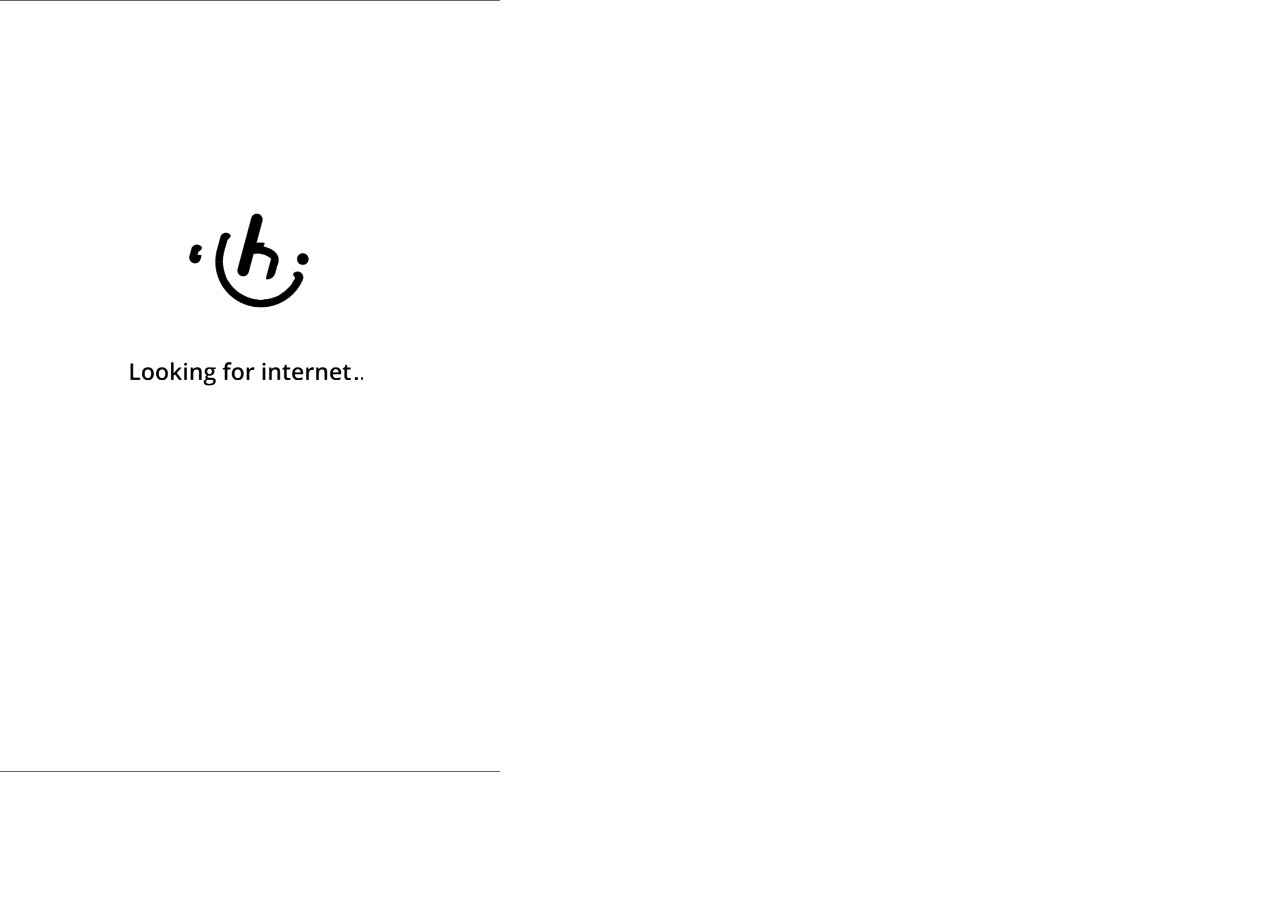
<file: fallback.html>
<!DOCTYPE html>
<html lang="en">
  <head>
    <meta charset="UTF-8" />
    <meta http-equiv="X-UA-Compatible" content="IE=edge" />
    <meta name="viewport" content="width=device-width, initial-scale=1.0" />
    <link rel="stylesheet" href="css/styles.css" />
    <title>Document</title>
  </head>
  <body>
    <div class="offline-animation">
      <video width="500" height="500" muted autoplay loop>
        <source type="video/mp4" src="videos/animation-offline.mp4" />
      </video>
    </div>
  </body>
</html>
</file>
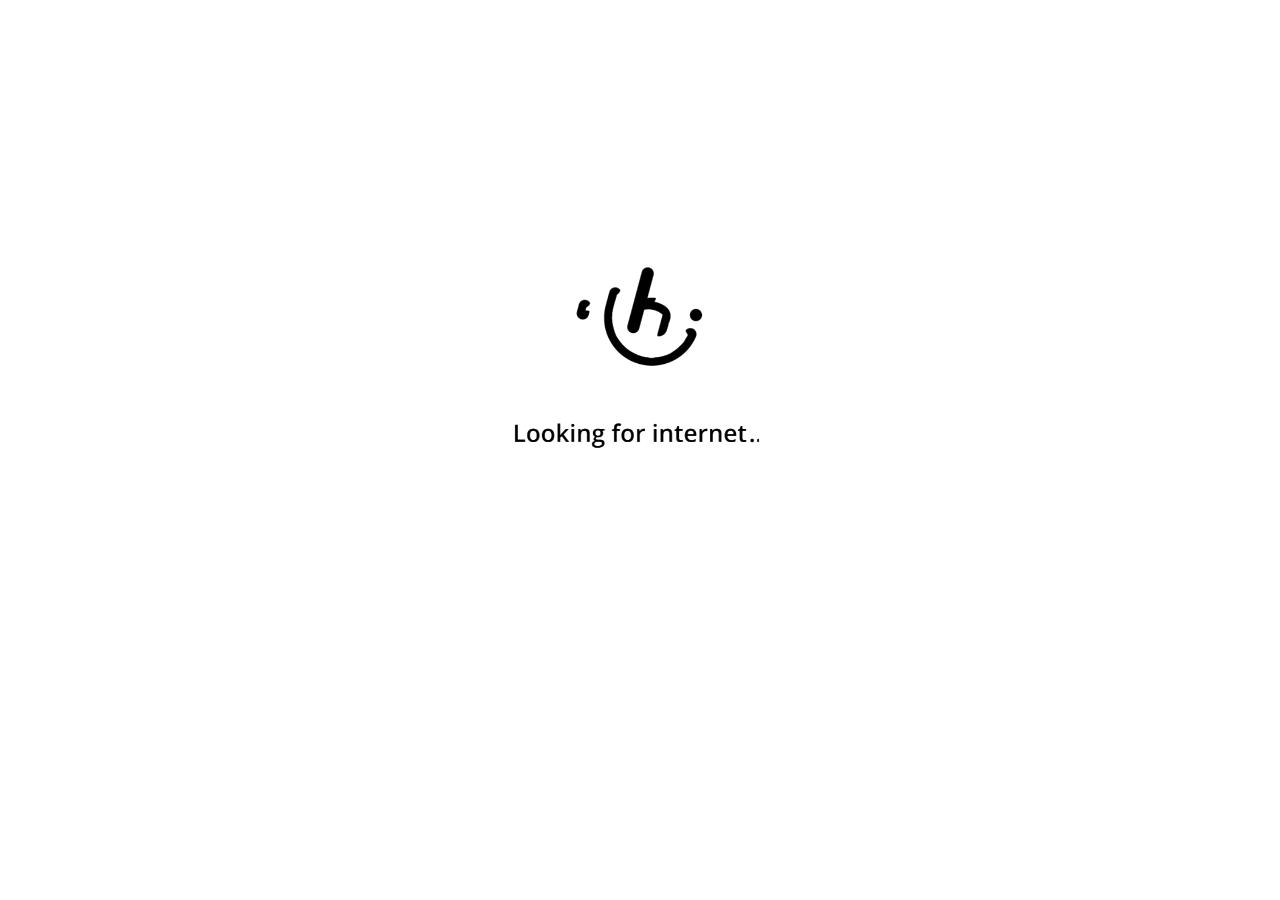
<file: pages/fallback.html>
<!DOCTYPE html>
<html lang="en">

<head>
  <meta charset="UTF-8" />
  <meta http-equiv="X-UA-Compatible" content="IE=edge" />
  <meta name="viewport" content="width=device-width, initial-scale=1.0" />

  <!-- External Stylesheet -->
  <link rel="stylesheet" href="../css/styles.css" />

  <!-- Favicon -->
  <link rel="icon" type="image/png" href="../images/favicon.jpeg" />

  <title>High5!</title>
</head>

<body>
  <div id="offlineAnimation">
    <div class="video-div">
      <video width="500" height="500" muted autoplay loop>
        <source type="video/mp4" src="../videos/animation-offline.mp4" />
      </video>
    </div>
  </div>
</body>

</html>
</file>
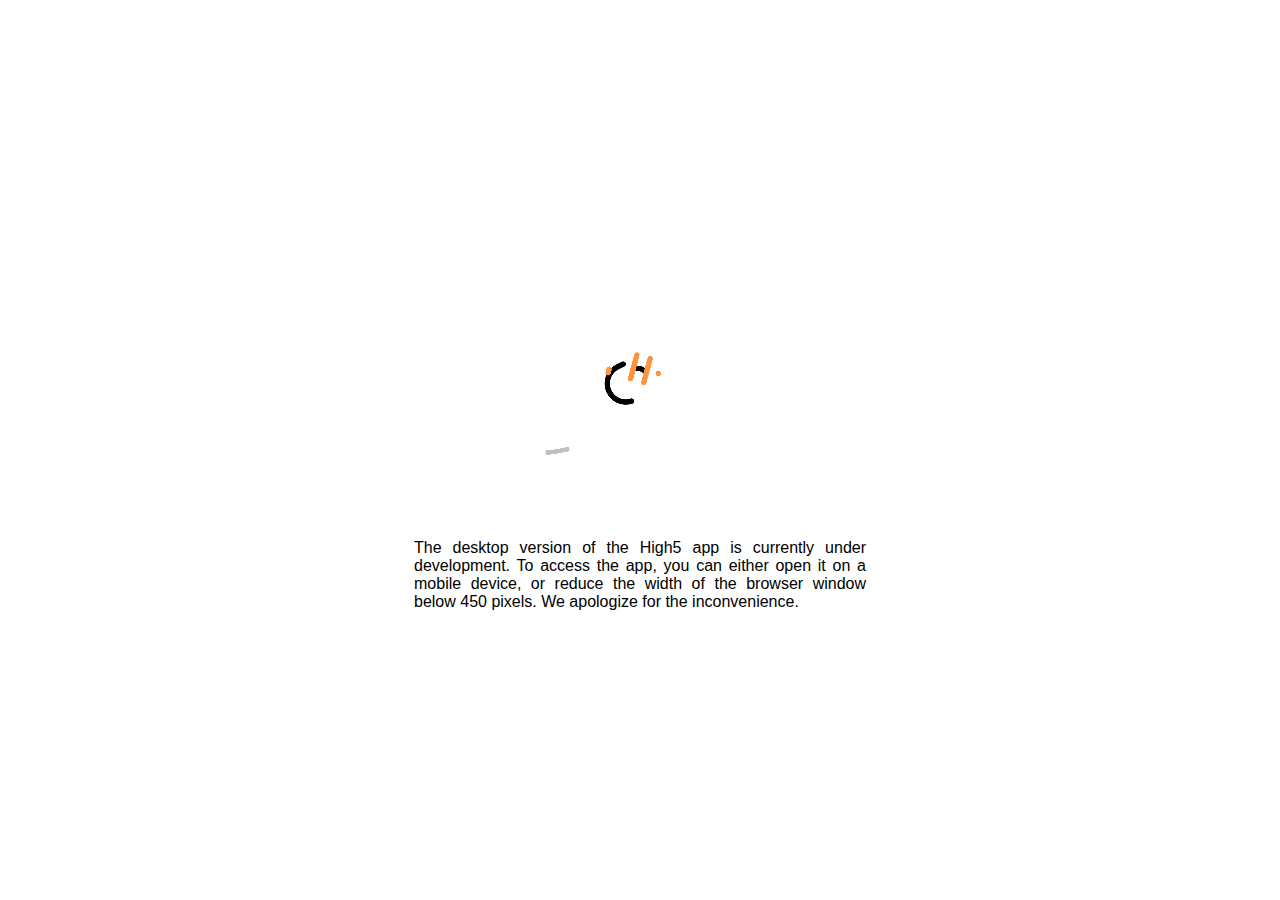
<file: pages/home.html>
<!DOCTYPE html>
<html lang="en">

<head>
  <meta charset="UTF-8" />
  <meta name="viewport" content="width=device-width, initial-scale=1.0" />

  <!-- Favicon -->
  <link rel="icon" type="image/png" href="../images/favicon.jpeg" />

  <!-- External CSS file -->
  <link rel="stylesheet" href="../css/styles.css" />

  <!-- Manifest file     -->
  <link rel="manifest" href="../app.webmanifest" />
  <meta name="theme-color" content="#FFFFFF" />
  <link rel="apple-touch-icon" sizes="60x60" href="images/App-icons/ios/ios_60.png" />
  <link rel="apple-touch-icon" sizes="76x76" href="images/App-icons/ios/ios_76.png" />
  <link rel="apple-touch-icon" sizes="120x120" href="images/App-icons/ios/ios_120.png" />
  <link rel="apple-touch-icon" sizes="152x152" href="images/App-icons/ios/ios_152.png" />
  <link rel="apple-touch-icon" sizes="180x180" href="images/App-icons/ios/ios_180.png" />

  <!-- Firebase -->
  <!-- The core Firebase JS SDK is always required and must be listed first -->
  <script src="https://www.gstatic.com/firebasejs/8.2.6/firebase-app.js"></script>

  <!-- TODO: Add SDKs for Firebase products that you want to use https://firebase.google.com/docs/web/setup#available-libraries -->
  <script src="https://www.gstatic.com/firebasejs/8.2.6/firebase-analytics.js"></script>
  <script src="https://www.gstatic.com/firebasejs/8.2.6/firebase-firestore.js"></script>
  <script src="https://www.gstatic.com/firebasejs/8.2.6/firebase-storage.js"></script>
  <script src="https://www.gstatic.com/firebasejs/8.2.6/firebase-auth.js"></script>

  <!-- External JS file -->
  <script src="../js/auth.js"></script>
  <script src="../js/main.js" defer></script>

  <title>High5!</title>
</head>

<body>
  <!-- Alerts -->
  <div id="alerts"></div>

  <!-- Cover overlay -->
  <div id="coverOverlay">
    <div class="cover-content">
      <video src="../videos/cover-animation.mp4" autoplay muted loop></video>
      <p>
        The desktop version of the High5 app is currently under development. To access the app, you can either open it
        on a mobile device, or reduce the width of the browser window below 450 pixels. We apologize for the
        inconvenience.
      </p>
    </div>
  </div>


  <!-- Splash overlay -->
  <div id="splashOverlay">
    <div class="video-div">
      <video autoplay muted>
        <source type="video/mp4" src="../videos/animation-splash.mp4" />
      </video>
    </div>
  </div>

  <!-- Filters sidebar -->
  <div id="sidebarOverlay">
    <aside id="sidebar" class="sidebar-hidden">
      <div id="sidebarHeader">
        <h2>FILTERS LIST</h2>
        <span class="closeBtn">&times;</span>
      </div>

      <!-- Category -->
      <div class="category-wrapper">
        <h3>Categories</h3>
        <ul class="category-filters">
          <li class="category">
            <button>
              <input type="checkbox" id="Art & Craft" value="Art & Craft" />
              <img src="../images/art-icon.svg" alt="Art & Craft Icon" />
              <label for="categoryA">Art & Craft</label>
            </button>
          </li>

          <li class="category">
            <button>
              <input type="checkbox" id="Board Games" value="Board Games" />
              <img src="../images/board-game-icon.svg" alt="Board Games Icon" />
              <label for="categoryB">Board Games</label>
            </button>
          </li>

          <li class="category">
            <button>
              <input type="checkbox" id="Buying / Selling" value="Buying / Selling" />
              <img src="../images/selling-icon.svg" alt="Buying / Selling Icon" />
              <label for="categoryC">Buying / Selling</label>
            </button>
          </li>

          <li class="category">
            <button>
              <input type="checkbox" id="Cooking" value="Cooking" />
              <img src="../images/cooking-icon.svg" alt="Cooking Icon" />
              <label for="categoryD">Cooking</label>
            </button>
          </li>

          <li class="category">
            <button>
              <input type="checkbox" id="Dance" value="Dance" />
              <img src="../images/dance-icon.svg" alt="Dance Icon" />
              <label for="categoryD">Dance</label>
            </button>
          </li>

          <li class="category">
            <button>
              <input type="checkbox" id="Learning" value="Learning" />
              <img src="../images/learning-icon.svg" alt="Learning Icon" />
              <label for="categoryD">Learning</label>
            </button>
          </li>

          <li class="category">
            <button>
              <input type="checkbox" id="Movies" value="Movies" />
              <img src="../images/movie-icon.svg" alt="Movies Icon" />
              <label for="categoryD">Movies</label>
            </button>
          </li>

          <li class="category">
            <button>
              <input type="checkbox" id="Music" value="Music" />
              <img src="../images/music-icon.svg" alt="Music Icon" />
              <label for="categoryD">Music</label>
            </button>
          </li>

          <li class="category">
            <button>
              <input type="checkbox" id="Outdoor & Adventure" value="Outdoor & Adventure" />
              <img src="../images/hiking-icon.svg" alt="Outdoor & Adventure Icon" />
              <label for="categoryD">Outdoor & Adventure</label>
            </button>
          </li>

          <li class="category">
            <button>
              <input type="checkbox" id="Reading" value="Reading" />
              <img src="../images/read-icon.svg" alt="Reading Icon" />
              <label for="categoryD">Reading</label>
            </button>
          </li>

          <li class="category">
            <button>
              <input type="checkbox" id="Renting" value="Renting" />
              <img src="../images/renting-icon.svg" alt="Renting Icon" />
              <label for="categoryD">Renting</label>
            </button>
          </li>

          <li class="category">
            <button>
              <input type="checkbox" id="Sports & Fitness" value="Sports & Fitness" />
              <img src="../images/sports-icon.svg" alt="Sports & Fitness Icon" />
              <label for="categoryD">Sports & Fitness</label>
            </button>
          </li>

          <li class="category">
            <button>
              <input type="checkbox" id="Virtual Games" value="Virtual Games" />
              <img src="../images/virtual-game-icon.svg" alt="Virtual Games Icon" />
              <label for="categoryD">Virtual Games</label>
            </button>
          </li>
        </ul>
        <div class="scroll-for-more">
          <p>Scroll down to see more categories</p>
          <img src="../images/down-icon.svg" alt="Scroll Down Icon" />
        </div>
      </div>

      <!-- Distance -->
      <div class="distance-wrapper">
        <h3>Show Posts Within <span>(kms)</span></h3>
        <form id="filter-form">
          <input type="number" min="0" id="distance" placeholder="Type only number eg. 5" />
          <button type="submit">APPLY</button>
        </form>
      </div>
    </aside>
  </div>

  <!-- Create overlay  -->
  <div id="createOverlay">
    <div class="modal">
      <div id="createHeader">
        <h2>Create New Post</h2>
        <span class="closeBtn">&times;</span>
      </div>

      <!-- Form to create a new post -->
      <form id="postForm">
        <div class="description-div">
          <label for="activityDesc">Post Description <span class="required-field">*</span></label>
          <textarea id="activityDesc" placeholder="Enter the post description" maxlength="300" required></textarea>
        </div>

        <div class="location-div">
          <label for="addLocation">Add my location</label>
          <input type="checkbox" id="addLocation" />
        </div>

        <label>
          Expectected Date & Time
          <div class="expected-date-time">
            <input type="date" id="activityDate" />
            <input type="time" id="activityTime" />
          </div>
        </label>

        <div class="category-div">
          <label for="activityCategory">Post Category</label>
          <select name="activityCategory" id="activityCategory">
            <option value="Unspecified" selected disabled hidden>
              Select A Category
            </option>
            <option value="Art & Craft">Art & Craft</option>
            <option value="Board Games">Board Games</option>
            <option value="Buying / Selling">Buying / Selling</option>
            <option value="Cooking">Cooking</option>
            <option value="Dance">Dance</option>
            <option value="Learning">Learning</option>
            <option value="Movies">Movies</option>
            <option value="Music">Music</option>
            <option value="Outdoor & Adventure">Outdoor & Adventure</option>
            <option value="Reading">Reading</option>
            <option value="Renting">Renting</option>
            <option value="Sports & Fitness">Sports & Fitness</option>
            <option value="Virtual Games">Virtual Games</option>
          </select>
        </div>

        <label for="postImage">Image
          <div class="image-div">
            <input type="file" id="postImage" />
            <button id="newPostImage">Camera</button>
          </div>
        </label>

        <div id="uploadPhoto"></div>

        <button type="submit">POST</button>
      </form>
    </div>
  </div>

  <!-- Update overlay -->
  <div id="updateOverlay">
    <div class="modal">
      <div id="updateHeader">
        <h2>Update Post</h2>
        <span class="closeBtn">&times;</span>
      </div>

      <form id="updateForm">
        <div class="description-div">
          <label for="updateDesc">Description</label>
          <textarea id="updateDesc" placeholder="Description" maxlength="300"></textarea>
        </div>

        <div class="location-div">
          <label for="updateLocation">Update my location</label>
          <input type="checkbox" id="updateLocation" />
        </div>

        <label>
          Expected Date & Time
          <div class="expected-date-time">
            <input type="date" id="updateDate" />
            <input type="time" id="updateTime" />
          </div>
        </label>

        <div class="category-div">
          <label for="updateCategory">Category</label>
          <select name="updateCategory" id="updateCategory">
            <option value="Unspecified" selected disabled hidden>
              Select A Category
            </option>
            <option value="Art & Craft">Art & Craft</option>
            <option value="Board Games">Board Games</option>
            <option value="Buying / Selling">Buying / Selling</option>
            <option value="Cooking">Cooking</option>
            <option value="Dance">Dance</option>
            <option value="Learning">Learning</option>
            <option value="Movies">Movies</option>
            <option value="Music">Music</option>
            <option value="Outdoor & Adventure">Outdoor & Adventure</option>
            <option value="Reading">Reading</option>
            <option value="Renting">Renting</option>
            <option value="Sports & Fitness">Sports & Fitness</option>
            <option value="Virtual Games">Virtual Games</option>
          </select>
        </div>

        <label for="updatePostImage">Image
          <div class="image-div">
            <input type="file" id="updatePostImage" />
            <button id="newUpdateImage">Camera</button>
          </div>
        </label>

        <div id="updateUploadPhoto"></div>

        <button type="submit">UPDATE</button>
      </form>
    </div>
  </div>

  <!-- Delete overlay -->
  <div id="deleteOverlay">
    <div class="modal">
      <div id="deleteHeader">
        <h2>Delete This Post?</h2>
        <span class="closeBtn">&times;</span>
      </div>
      <div class="delete-logout-body">
        <p>It will be gone forever.</p>
        <button id="confirmDelete">DELETE</button>
      </div>
    </div>
  </div>

  <!-- Chat overlay -->
  <div id="chatOverlay">
    <div class="modal">
      <div id="chatHeader">
        <h2 id="chatUserName"></h2>
        <span class="closeBtn">&times;</span>
      </div>
      <ul id="previousMessages"></ul>
      <div id="chatFooter">
        <div id="newMessage"></div>
      </div>
    </div>
  </div>

  <!-- Logout confirmation overlay -->
  <div id="logoutOverlay">
    <div class="modal">
      <div id="logoutHeader">
        <h2>Log Out?</h2>
        <span class="closeBtn">&times;</span>
      </div>
      <div class="delete-logout-body">
        <p>You will be navigated to the login screen.</p>
        <button id="confirmLogout">LOG OUT</button>
      </div>
    </div>
  </div>

  <!-- Camera overlay -->
  <div id="cameraOverlay">
    <div class="modal">
      <video id="video" width="640" height="480" autoplay></video>
      <canvas id="canvas" width="640" height="480"></canvas>
      <div id="cameraButtons">
        <button class="closeBtn">
          <img src="../images/cancel.svg" alt="Cancel Button" />
        </button>

        <button id="snapButton">
          <img src="../images/capture.svg" alt="Capture Button" />
        </button>

        <button id="flipButton">
          <img src="../images/flip.svg" alt="Flip Button" />
        </button>
        <button id="uploadButton">
          <img src="../images/confirm.svg" alt="Confirm Button" />
        </button>
      </div>
    </div>
  </div>

  <main id="home-main">
    <!-- Posts -->
    <section id="posts">
      <header>
        <nav>
          <ul>
            <!-- Side Menu Button -->
            <li>
              <button id="sidebar-btn">
                <img src="../images/filter-icon.svg" alt="Filter Icon" />
                <span class="visually-hidden">Open Side Menu</span>
              </button>
            </li>

            <li>
              <img src="../images/logo.svg" alt="High5 Logo">
            </li>

            <!-- New Post Button -->
            <li>
              <button id="createBtn">
                <img src="../images/create-icon.svg" alt="Create Post Icon" />
                <span class="visually-hidden">Create New Post</span>
              </button>
            </li>
          </ul>
        </nav>
      </header>

      <ul id="postList"></ul>
    </section>

    <!-- Notifications -->
    <section id="notification" class="section-hidden">
      <header>
        <h2>Notifications</h2>
      </header>

      <ul id="notificationList">
        <li>
          <img src="../images/default-pic.jpeg" alt="Profile Picture" />

          <div>
            <p>Rocky High5'ed your post</p>
            <p>
              Appreciation received from Rocky on your "Renting Drone" post
            </p>
          </div>

          <p>12m</p>
        </li>

        <li>
          <img src="../images/little-qi.jpeg" alt="Profile Picture" />

          <div>
            <p>Little Qi added their first post</p>
            <p>
              Click to view Little Qi's new post and High5!
            </p>
          </div>

          <p>15m</p>
        </li>

        <li>
          <img src="../images/notification-1.jpeg" alt="Profile Picture" />

          <div>
            <p>Pauli High5'ed your post</p>
            <p>
              Appreciation received from Pauli on your "Renting Drone" post
            </p>
          </div>

          <p>25m</p>
        </li>

        <li>
          <img src="../images/default-pic.jpeg" alt="Profile Picture" />

          <div>
            <p>Marshall added their first post</p>
            <p>
              Click to view Marshall's new post and High5!
            </p>
          </div>

          <p>28m</p>
        </li>

        <li>
          <img src="../images/notification-2.jpeg" alt="Profile Picture" />

          <div>
            <p>Jane High5'ed your post</p>
            <p>
              Appreciation received from Jane on your "Hiking on Fraser" post
            </p>
          </div>

          <p>30m</p>
        </li>

        <li>
          <img src="../images/default-pic.jpeg" alt="Profile Picture" />

          <div>
            <p>John added their first post</p>
            <p>
              Click to view John's new post and High5!
            </p>
          </div>

          <p>35m</p>
        </li>

        <li>
          <img src="../images/default-pic.jpeg" alt="Profile Picture" />

          <div>
            <p>Amy High5'ed your post</p>
            <p>
              Appreciation received from Amy on your "Hiking on..." post
            </p>
          </div>

          <p>35m</p>
        </li>
      </ul>
    </section>

    <!-- Chats -->
    <section id="chats" class="section-hidden">
      <header>
        <h2>Chats</h2>
      </header>

      <ul id="chatList"></ul>
    </section>

    <!-- Profile -->
    <section id="profile" class="section-hidden">
      <header>
        <h2>My Profile</h2>
      </header>

      <div id="profileBody">
        <div id="profileInfo"></div>
        <button id="logoutBtn">
          <img src="../images/logout-icon.svg" alt="Logout Icon" />
          <span>LOG OUT</span>
        </button>
      </div>
    </section>
  </main>

  <footer>
    <nav>
      <ul>
        <!-- Home Button -->
        <li>
          <button class="footer-btn-active">
            <img src="../images/home-icon-active.svg" alt="Home Icon" />
            <span class="visually-hidden">Home</span>
          </button>
        </li>
        <!-- Notifications Button -->
        <li>
          <button>
            <img src="../images/notification-icon.svg" alt="Notification Icon" />
            <span class="visually-hidden">Notifications</span>
          </button>
        </li>
        <!-- Messages Button -->
        <li>
          <button>
            <img src="../images/message-icon.svg" alt="Message Icon" />
            <span class="visually-hidden">Messages</span>
          </button>
        </li>
        <!-- Profile Button -->
        <li>
          <button>
            <img src="../images/profile-icon.svg" alt="Profile Icon" />
            <span class="visually-hidden">My Profile</span>
          </button>
        </li>
      </ul>
    </nav>
  </footer>
</body>

</html>
</file>
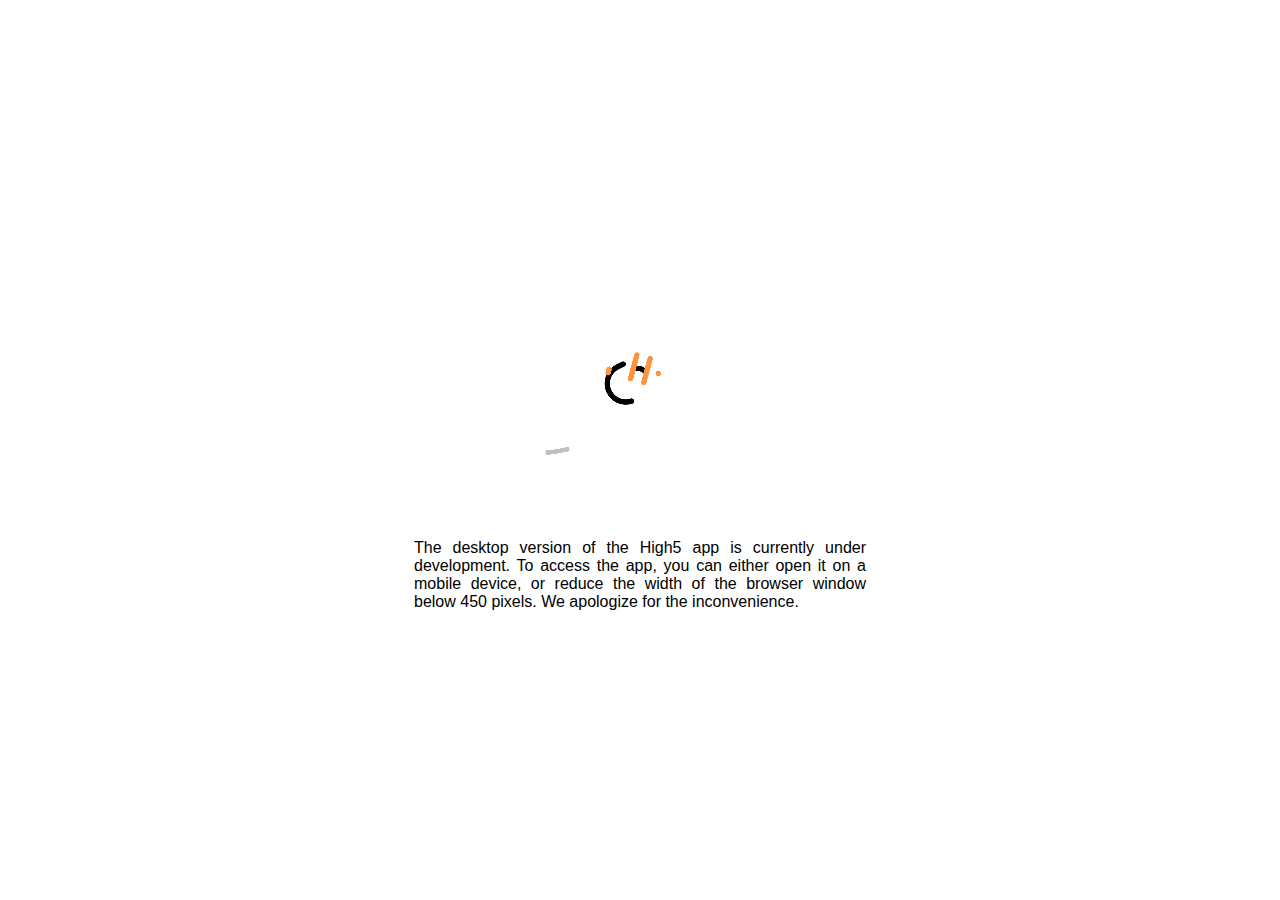
<file: pages/signup.html>
<!DOCTYPE html>
<html lang="en">

<head>
  <meta charset="UTF-8" />
  <meta http-equiv="X-UA-Compatible" content="IE=edge" />
  <meta name="viewport" content="width=device-width, initial-scale=1.0" />

  <!-- Favicon -->
  <link rel="icon" type="image/png" href="../images/favicon.jpeg" />

  <!-- External CSS file -->
  <link rel="stylesheet" href="../css/styles.css" />

  <!-- Manifest file     -->
  <link rel="manifest" href="../app.webmanifest" />
  <meta name="theme-color" content="#FFFFFF" />
  <link rel="apple-touch-icon" sizes="60x60" href="images/App-icons/ios/ios_60.png" />
  <link rel="apple-touch-icon" sizes="76x76" href="images/App-icons/ios/ios_76.png" />
  <link rel="apple-touch-icon" sizes="120x120" href="images/App-icons/ios/ios_120.png" />
  <link rel="apple-touch-icon" sizes="152x152" href="images/App-icons/ios/ios_152.png" />
  <link rel="apple-touch-icon" sizes="180x180" href="images/App-icons/ios/ios_180.png" />

  <!-- Firebase -->
  <!-- The core Firebase JS SDK is always required and must be listed first -->
  <script src="https://www.gstatic.com/firebasejs/8.2.6/firebase-app.js"></script>

  <!-- TODO: Add SDKs for Firebase products that you want to use https://firebase.google.com/docs/web/setup#available-libraries -->
  <script src="https://www.gstatic.com/firebasejs/8.2.6/firebase-analytics.js"></script>
  <script src="https://www.gstatic.com/firebasejs/8.2.6/firebase-firestore.js"></script>
  <script src="https://www.gstatic.com/firebasejs/8.2.6/firebase-auth.js"></script>
  <script src="https://www.gstatic.com/firebasejs/8.2.6/firebase-storage.js"></script>

  <!-- External JS file -->
  <script src="../js/auth.js" defer></script>
  <script src="../js/signup.js" defer></script>

  <title>High5! | Sign Up</title>
</head>

<body>
  <div id="alerts"></div>

  <!-- Cover overlay -->
  <div id="coverOverlay">
    <div class="cover-content">
      <video src="../videos/cover-animation.mp4" autoplay muted loop></video>
      <p>
        The desktop version of the High5 app is currently under development. To access the app, you can either open it
        on a mobile device, or reduce the width of the browser window below 450 pixels. We apologize for the
        inconvenience.
      </p>
    </div>
  </div>

  <!-- Splash Overlay -->
  <div id="splashOverlay">
    <div class="video-div">
      <video autoplay muted>
        <source type="video/mp4" src="../videos/animation-splash.mp4" />
      </video>
    </div>
  </div>

  <main id="signup-main">
    <div class="form-wrapper">
      <div class="logo">
        <img src="../images/logo.svg" alt="High5 Logo" />
      </div>

      <p>Let's start High5'ing to strangers!</p>

      <form id="signup-form">
        <div>
          <label for="displayName">Display Name <span class="required-field">*</span></label>
          <input type="text" id="displayName" placeholder="Enter your display name" required />
        </div>

        <div>
          <label for="signupEmail">E-Mail <span class="required-field">*</span></label>
          <input type="email" id="signupEmail" placeholder="Enter your email" required />
        </div>

        <div>
          <label for="signupPassword">Password <span class="required-field">*</span></label>
          <input type="password" id="signupPassword" placeholder="Enter your password" required />
        </div>

        <div>
          <label for="confirmPassword">Confirm Password <span class="required-field">*</span></label>
          <input type="password" id="confirmPassword" placeholder="Confirm your password" required />
        </div>

        <button type="submit">SIGN UP</button>
      </form>

      <div class="login">
        <p>Already have an account? <a href="../index.html">Log In</a></p>
      </div>
    </div>
  </main>
</body>

</html>
</file>
<file: css/styles.css>
/* Importing Google Fonts */
@import url("https://fonts.googleapis.com/css2?family=Open+Sans:wght@400;600;700&display=swap");

* {
  margin: 0;
  padding: 0;
  box-sizing: border-box;
  font-family: "Open Sans", sans-serif;
}

#previousMessages::-webkit-scrollbar,
section::-webkit-scrollbar,
.category-filters::-webkit-scrollbar {
  width: 0;
}

img {
  max-width: 100%;
  height: auto;
}

ul {
  list-style-type: none;
  padding: 0;
}

a {
  text-decoration: none;
  color: initial;
}

button {
  padding: 0.25rem 0.45rem;
  border-radius: 5px;
  border: 1px solid black;
}

button:hover {
  cursor: pointer;
}

/* Header */
header {
  position: sticky;
  width: 100%;
  top: 0;
  left: 0;
  background-color: #fbfbfb;
  padding: 1rem 1rem;
  box-shadow: 0 3px 8px 0 rgba(0, 0, 0, 0.2);
  text-align: center;
  z-index: 60;
}

header nav ul,
footer nav ul {
  display: flex;
  flex-flow: row nowrap;
  justify-content: space-between;
  align-items: center;
}

header button {
  transform: scale(1.15);
  transition: all 0.15s ease-in;
  padding: 0.25rem 0.3rem 0.1rem 0.32rem;
  border: none;
  background-color: transparent;
}

header li > img {
  width: 40px;
  height: auto;
}

#createBtn {
  background-color: #fa812a;
  border-radius: 50%;
}

#newMessage button:focus,
#cameraButtons button:focus,
.buttons button:focus,
header button:focus,
footer button:focus,
#profileBody button:focus,
.delete-logout-body button:focus,
#postForm button:focus,
#updateForm button:focus,
.category button:focus,
#filter-form button:focus {
  outline: none;
}

footer button:active,
header button:active,
#newMessage button:active,
#cameraButtons button:active,
#profileBody button:active,
#postForm button:active,
#updateForm button:active,
.delete-logout-body button:active,
.category button:active,
#filter-form button:active {
  transform: scale(0.8);
}

.buttons button:active {
  transform: scale(0.6);
}

#coverOverlay {
  position: fixed;
  top: 0;
  left: 0;
  width: 100%;
  height: 100%;
  z-index: 150;
  background-color: white;

  display: flex;
  flex-flow: row nowrap;
  justify-content: center;
  align-items: center;
}

.cover-content {
  max-width: 500px;
  padding: 1.5rem;
  text-align: justify;
}

@media screen and (min-width: 500px) {
  #coverOverlay {
    display: flex;
  }
}

@media screen and (max-width: 500px) {
  #coverOverlay {
    display: none;
  }
}

/* Sidebar */
#sidebarOverlay {
  position: fixed;
  top: 0;
  left: 0;
  width: 100%;
  height: 100%;
  z-index: 90;
  background-color: rgba(0, 0, 0, 0.85);
  display: none;
}

#sidebar {
  background-color: white;
  padding: 0.5rem 0;
  transition: all 0.5s ease-out;
  position: relative;
  top: 0;
  left: 0;
  height: 100vh;
  width: 85vw;
  display: flex;
  flex-flow: column nowrap;
  gap: 1rem;
}

#sidebarHeader,
.category-wrapper h3,
.category-filters {
  padding: 0 0.75rem;
}

#sidebar > div:first-of-type {
  display: flex;
  flex-flow: row nowrap;
  align-items: center;
  justify-content: space-between;
}

.distance-wrapper {
  padding: 0 0.75rem;
}

.category-filters {
  display: flex;
  flex-flow: column nowrap;
  gap: 2px;
  height: 40vh;
  overflow-y: auto;
  margin-top: 0.25rem;
}

.category-filters button {
  display: flex;
  flex-flow: row nowrap;
  align-items: center;
}

.scroll-for-more {
  display: flex;
  flex-flow: column nowrap;
  justify-content: center;
  align-items: center;
  gap: 0.5rem;
  padding: 0.5rem;
  border-bottom: 1px solid lightgray;
  box-shadow: 0 -3px 4px 0 rgba(0, 0, 0, 0.2);
}

.scroll-for-more img {
  transform: scale(1.25);
}

#filter-form {
  display: flex;
  flex-flow: column nowrap;
  gap: 1rem;
  padding-top: 0.5rem;
}

#filter-form input {
  font-family: inherit;
  font-size: 0.9rem;
  padding: 0.5rem;
  border-radius: 5px;
  border: 1px solid #737373;
  width: 100%;
  color: #737373;
}

#filter-form input:focus,
.form-wrapper input:focus,
#newMessage input:focus,
#postForm input:focus,
#postForm textarea:focus,
#postForm select:focus,
#updateForm input:focus,
#updateForm textarea:focus,
#updateForm select:focus {
  outline-color: #053e95;
}

#filter-form button {
  padding: 0.75rem;
  width: 100%;
  border-radius: 5px;
  cursor: pointer;
  background-color: #032963;
  color: #fbfbfb;
  font-weight: 600;
  font-size: 1rem;
  margin: auto;
  transition: all 0.15s ease-in;
  border: none;
}

.category button {
  display: flex;
  flex-flow: row nowrap;
  gap: .75rem;
  color: #737373;
  padding: 0.5rem;
  font-size: 1.15rem;
  width: 100%;
  border-radius: 0;
  border: none;
  background-color: transparent;
  transition: all 0.15s ease-in;
}

.category button > * {
  transition: all 0.15s ease-in;
}

.category button:hover,
.category button > *:hover {
  cursor: pointer;
  background-color: #e5e5e5;
}

.category.active-category button,
.category.active-category button > *:hover {
  background-color: #fa812a;
  color: white;
}

.category > button input {
  display: none;
}

.category img {
  transform: scale(1.25);
}

.distance {
  display: flex;
  flex-flow: column nowrap;
  gap: 0.25rem;
  color: #737373;
}

.distance-wrapper h3 span {
  color: #737373;
  font-size: 1rem;
  font-weight: normal;
}

aside#sidebar.sidebar-hidden {
  left: -85vw;
}

/* Main Sections */
#home-main > section {
  position: absolute;
  width: 100%;
  transition: all 0.75s ease-out;
  left: 0;
  z-index: 50;
  height: 90vh;
  overflow-y: scroll;
}

#home-main > section.section-hidden {
  opacity: 0;
  left: -100%;
}

/* Login page styles */
#index-main,
#signup-main {
  display: flex;
  height: 100vh;
  flex-flow: row nowrap;
  align-items: center;
  justify-content: center;
  padding: 1rem;
}

#index-main .form-wrapper,
#signup-main .form-wrapper {
  height: 90vh;
  width: 400px;

  display: flex;
  flex-flow: column nowrap;
  gap: 1rem;
}

#index-main .form-wrapper .logo,
#signup-main .form-wrapper .logo {
  flex-grow: 1;
  display: flex;
  flex-flow: row nowrap;
  align-items: center;
  justify-content: center;
}

.logo img {
  max-height: 60px;
  width: auto;
}

#login-form,
#signup-form {
  display: flex;
  flex-flow: column nowrap;
  gap: 1rem;
}

#index-main .form-wrapper input,
#signup-main .form-wrapper input {
  font-family: inherit;
  font-size: 0.9rem;
  padding: 0.75rem;
  border-radius: 5px;
  border: 1px solid #737373;
  width: 100%;
  margin-top: 0.25rem;
  color: #737373;
}

#index-main .form-wrapper button,
#signup-main .form-wrapper button {
  padding: 0.75rem;
  width: 100%;
  border-radius: 5px;
  border: 1px solid rgb(79, 79, 79);
  cursor: pointer;
  background-color: #032963;
  color: #fbfbfb;
  font-weight: 600;
  font-size: 1rem;
}

#index-main .sign-up,
#signup-main .login {
  flex-grow: 1;
  display: flex;
  flex-flow: column nowrap;
  justify-content: center;
  align-items: center;
}

#index-main .sign-up a,
#signup-main .login a {
  color: #fa812a;
  text-decoration: underline;
}

form label {
  font-weight: 600;
}

#rememberMe {
  align-self: flex-start;
}

#index-main form #rememberMe label {
  font-weight: normal;
  margin-left: 0.2rem;
}

.form-wrapper input#rememberMeCheck {
  width: initial;
}

/* Footer Styles */
footer {
  position: fixed;
  bottom: 0;
  left: 0;
  width: 100%;
  z-index: 60;
  background-color: #fbfbfb;
}

footer nav {
  background-color: white;
  padding: 0.65rem 2rem;
  box-shadow: 0 -3px 8px 0 rgba(0, 0, 0, 0.2);
}

footer button {
  border-radius: 50%;
  background-color: #e5e5e5;
  transition: all 0.15s ease-in;
  border: none;
}

footer button img {
  padding: 0.25rem;
  transform: scale(1.25);
  padding-top: 0.3rem;
}

.footer-btn-active {
  background-color: #053e95;
}

/* Overlays for modals */
#updateOverlay,
#deleteOverlay,
#createOverlay,
#chatOverlay,
#logoutOverlay,
#cameraOverlay {
  position: fixed;
  top: 0;
  left: 0;
  width: 100%;
  height: 100%;
  z-index: 90;
  background-color: rgba(0, 0, 0, 0.85);
  display: none;
}

#splashOverlay, #offlineAnimation {
  position: fixed;
  top: 0;
  left: 0;
  width: 100%;
  height: 100%;
  z-index: 90;
  background-color: white;
  display: flex;
  flex-flow: row nowrap;
  align-items: center;
  justify-content: center;
}

#splashOverlay video, #offlineAnimation video {
  transform: scale(1.05);
}

.video-div {
  overflow: hidden;
}

#alerts {
  background-color: white;
  padding: 0.75rem;
  position: fixed;
  top: -5rem;
  left: 50%;
  transform: translate(-50%, 0);
  transition: all 0.5s ease-out;
  border-radius: 10px;
  z-index: 100;
  width: 80%;
  text-align: center;
  box-shadow: 0px 2px 6px 1px rgb(97, 97, 97);
}

#home-main {
  position: relative;
}

/* Class Styles */
.closeBtn:not(#cameraOverlay .closeBtn) {
  font-size: 2rem;
  font-weight: bold;
}

.closeBtn:hover {
  cursor: pointer;
}

/* To hide elements that are present only for accessibility purposes */
.visually-hidden {
  clip: rect(0, 0, 0, 0);
  clip-path: inset(50%);
  height: 1px;
  overflow: hidden;
  position: absolute;
  white-space: nowrap;
  width: 1px;
}

/* Chat */
.message {
  transition: all 0.4s ease-in-out;
}

.message > span:first-of-type {
  background-color: #ecebe4;
  border-radius: 2px;
  width: max-content;
  word-wrap: break-word;
  padding: 0.5rem 0.7rem;
  max-width: 225px;
}

.my-message {
  align-self: flex-end;
}

.my-message > span:first-of-type {
  background-color: #053e95;
  color: white;
  order: 2;
}

#previousMessages {
  height: 50vh;
  overflow-y: scroll;
  display: flex;
  flex-flow: column nowrap;
  margin: 0.25rem 0;
  gap: 1.35rem;
  padding: 0 1rem;
}

#previousMessages li {
  display: flex;
  flex-flow: row nowrap;
  gap: 1rem;
  align-items: flex-end;
}

#previousMessages li > span:last-of-type {
  font-size: 0.7rem;
  margin-bottom: 0.1rem;
  color: #737373;
}

#previousMessages li:last-of-type {
  margin-bottom: 1.25rem;
}

#previousMessages li:first-of-type {
  padding-top: 0.75rem;
}

#chatOverlay .modal {
  padding: 0;
}

#chatHeader {
  margin-bottom: 0;
  box-shadow: 0 3px 8px 0 rgba(0, 0, 0, 0.2);
  padding: 0.5rem 0.75rem;
}

#chatFooter {
  padding: 1rem;
  box-shadow: 0 -3px 8px 0 rgba(0, 0, 0, 0.2);
}

#newMessage form {
  display: flex;
  flex-flow: row nowrap;
  gap: 1rem;
  justify-content: space-between;
}

#newMessage input {
  font-family: inherit;
  font-size: 0.9rem;
  padding: 0.5rem;
  border-radius: 5px;
  border: 1px solid #737373;
  color: #737373;
  flex-grow: 1;
}

#newMessage button {
  border: none;
  transform: scale(1.25);
  background-color: transparent;
  transition: all 0.15s ease-in;
}

/* Sections */
section > h2 {
  max-width: max-content;
  padding: 0rem 0.25rem;
  margin-bottom: 0.75rem;
  border-bottom: 1px solid gray;
}

/* Modals */
.modal {
  border: 1px solid black;
  border-radius: 10px;
  box-shadow: 0 5px 8px 0 rgba(0, 0, 0, 0.2), 0 7px 20px 0 rgba(0, 0, 0, 0.2);
  background-color: white;
  position: relative;
  top: 50%;
  left: 50%;
  transform: translate(-50%, -50%);
  max-width: 90%;
  max-height: 98%;
}

#cameraOverlay {
  background-color: rgba(0, 0, 0, 1);
}

#cameraOverlay .modal {
  max-width: 100%;
  background-color: rgba(0, 0, 0, 1);
  padding: 0;
}

#cameraButtons {
  display: flex;
  flex-flow: row nowrap;
  justify-content: space-between;
  padding: 0 1rem;
  gap: 1rem;
  position: relative;
  top: -5rem;
}

#cameraButtons button {
  border-radius: 50%;
  max-width: 60px;
  box-shadow: 2px 2px 4px rgba(0, 0, 0, 0.5);
  transition: all 0.15s ease-in;
  border: none;
  background-color: white;
}

#snapButton {
  transform: scale(1.4);
}

#snapButton img {
  padding-top: 0.18rem;
}

#createHeader,
#updateHeader,
#deleteHeader,
#logoutHeader,
#chatHeader {
  display: flex;
  flex-flow: row nowrap;
  justify-content: flex-end;
  align-items: center;
  margin-bottom: 0.5rem;
  box-shadow: 0 3px 8px 0 rgba(0, 0, 0, 0.2);
  padding: 0.5rem 0.75rem;
  background-color: #fbfbfb;
  border-radius: 10px 10px 0 0;
}

#createHeader h2,
#updateHeader h2,
#deleteHeader h2,
#logoutHeader h2,
#chatHeader h2 {
  text-align: center;
  flex-grow: 1;
  justify-self: center;
}

.category-div,
.description-div {
  display: flex;
  flex-flow: column nowrap;
}

.image-div {
  display: flex;
  flex-flow: row nowrap;
  gap: 1rem;
}

.image-div button {
  margin-top: 0.25rem;
  padding: 0 0.75rem;
  background-color: white;
  border: 1px solid #737373;
  color: #737373;
  flex-grow: 1;
  transition: all 0.15s ease-in;
}

.image-div button:focus {
  outline-color: #053e95;
}

input[type="file"] {
  max-width: 70%;
}

#postForm input,
#postForm textarea,
#postForm select,
#updateForm input,
#updateForm textarea,
#updateForm select {
  margin-top: 0.25rem;
  font-family: inherit;
  font-size: 0.9rem;
  padding: 0.5rem;
  border-radius: 5px;
  border: 1px solid #737373;
  color: #737373;
}

#postForm textarea,
#updateForm textarea {
  height: 5rem;
  resize: none;
}

#postForm,
#updateForm,
.delete-logout-body {
  display: flex;
  flex-flow: column nowrap;
  gap: 1rem;
  padding: 0.5rem 1.25rem 1.25rem 1.5rem;
}

#postForm img,
#updateForm img {
  height: 50px;
  width: auto;
  border: 1px solid lightgray;
}

#postForm button[type="submit"],
#updateForm button[type="submit"],
.delete-logout-body button {
  padding: 0.75rem;
  width: 100%;
  border-radius: 5px;
  border: none;
  cursor: pointer;
  background-color: #032963;
  color: #fbfbfb;
  font-weight: 600;
  font-size: 1rem;
  transition: all 0.15s ease-in;
}

.delete-logout-body {
  text-align: center;
}

.delete-logout-body button {
  background-color: #ff0000;
}

.required-field {
  color: red;
  font-size: 0.8rem;
}

.expected-date-time {
  display: flex;
  flex-flow: row nowrap;
  gap: 1rem;
}

.expected-date-time > input:last-of-type {
  flex-grow: 1;
}

.location-div {
  display: flex;
  flex-flow: row nowrap;
  gap: 0.5rem;
}

.location-div > input {
  margin: 0;
}

canvas {
  display: none;
  max-width: 100%;
  height: auto;
}

video {
  max-width: 100%;
  height: auto;
}

#uploadButton {
  display: none;
}
/* Notifications and Chat */
#notificationList,
#chatList {
  display: flex;
  flex-flow: column nowrap;
}

#notificationList li,
#chatList li {
  display: flex;
  flex-flow: row nowrap;
  gap: 0.5rem;
  padding: 1rem;
  border-bottom: 1px solid lightgray;
}

#notificationList li img,
#chatList li img {
  max-height: 40px;
  width: auto;
  border-radius: 50%;
}

#notificationList li > div,
#chatList li > div {
  display: flex;
  flex-flow: column nowrap;
  gap: 0.25rem;
}

#notificationList li > div > p:first-of-type,
#chatList li > div > p:first-of-type {
  font-weight: 600;
}

#chatList li > div > p:nth-of-type(2) > span {
  color: #737373;
}

#notificationList li > p:last-of-type,
#chatList li > span {
  flex-grow: 1;
  text-align: right;
  min-width: 12%;
  color: #737373;
  font-size: 0.9rem;
}

#notificationList li:hover,
#chatList li:hover {
  cursor: pointer;
  background-color: #e5e5e5;
}

/* Profile */
#profileBody {
  display: flex;
  flex-flow: column nowrap;
  gap: 4rem;
  height: 85%;
}

#profileBody button {
  margin: auto;
  background-color: transparent;
  border: none;
  font-family: inherit;
  font-size: inherit;
  display: flex;
  flex-flow: row nowrap;
  gap: 0.25rem;
  align-items: center;
  color: #737373;
  transition: all 0.15s ease-in;
  border: 1px solid gray;
}

#profileBody button img {
  transform: scale(1.25);
  padding: 0.1rem;
  margin-right: 0.2rem;
}

#profileInfo {
  padding: 2rem 2rem 0 2rem;
  display: flex;
  flex-flow: column nowrap;
  align-items: center;
  gap: 0.4rem;
}

#profileInfo img {
  max-width: 80px;
  height: auto;
  border-radius: 50%;
}

#profileInfo > p:last-of-type {
  padding-top: 2rem;
  text-align: center;
}

#profileInfo > p:first-of-type {
  font-weight: 600;
}

#profileInfo > p:nth-of-type(2) {
  font-size: 0.9rem;
  color: #737373;
}

/* Posts */
#postList {
  display: flex;
  flex-flow: column nowrap;
  gap: 1.2rem;
}

#postList li {
  padding: 1rem 1.5rem 0.75rem 0.75rem;
  border-radius: 10px;

  display: flex;
  flex-flow: row nowrap;
  gap: 0.5rem;
}

#postList li:last-of-type, #notificationList li:last-of-type, #chatList li:last-of-type {
  margin-bottom: 4rem;
}

.post-div {
  display: flex;
  flex-flow: column nowrap;
  gap: 0.5rem;

  flex-grow: 1;
}

.profile-pic-div {
  min-width: 40px;
  min-height: 40px;
}

.profile-pic-div img {
  max-height: 40px;
  width: auto;
  border-radius: 50%;
  object-fit: cover;
}

.name-distance-time {
  display: flex;
  flex-flow: row nowrap;
  align-items: flex-end;
  gap: .5rem;
}

.name-distance-time > span {
  display: flex;
  flex-flow: row nowrap;
  align-items: flex-end;
  gap: 0.25rem;
}

.name-distance-time > p:first-of-type {
  font-weight: 600;
}

.name-distance-time > p:last-of-type {
  flex-grow: 1;
  text-align: right;
  color: #737373;
}

.buttons {
  display: flex;
  flex-flow: row nowrap;
  gap: 0.25rem;
  /* margin-top: 0.2rem; */
}

#categoryDiv,
#dateTimeDiv {
  display: flex;
  flex-flow: row nowrap;
  gap: 0.5rem;
  color: #737373;
}

#categoryDiv img {
  transform: scale(1.35);
  margin: 0rem 0.35rem;
}

#dateTimeDiv img {
  transform: scaleX(1.2);
}

.buttons button {
  background-color: transparent;
  border: none;
  font-family: inherit;
  font-size: inherit;
  display: flex;
  flex-flow: row nowrap;
  gap: 2px;
  align-items: center;
  color: #737373;
  transition: all 0.15s ease-in;
}

.buttons button:first-of-type {
  padding-left: 0;
}

.buttons button img {
  border-radius: 50%;
  padding: 0.1rem;
}

/* .buttons .active img {
  background-color: #fa812a;
} */

.buttons .active span {
  color: black;
}

@media screen and (-webkit-min-device-pixel-ratio:0) {
  video {
    -webkit-filter: brightness(108.5%);
  }
}
</file>
